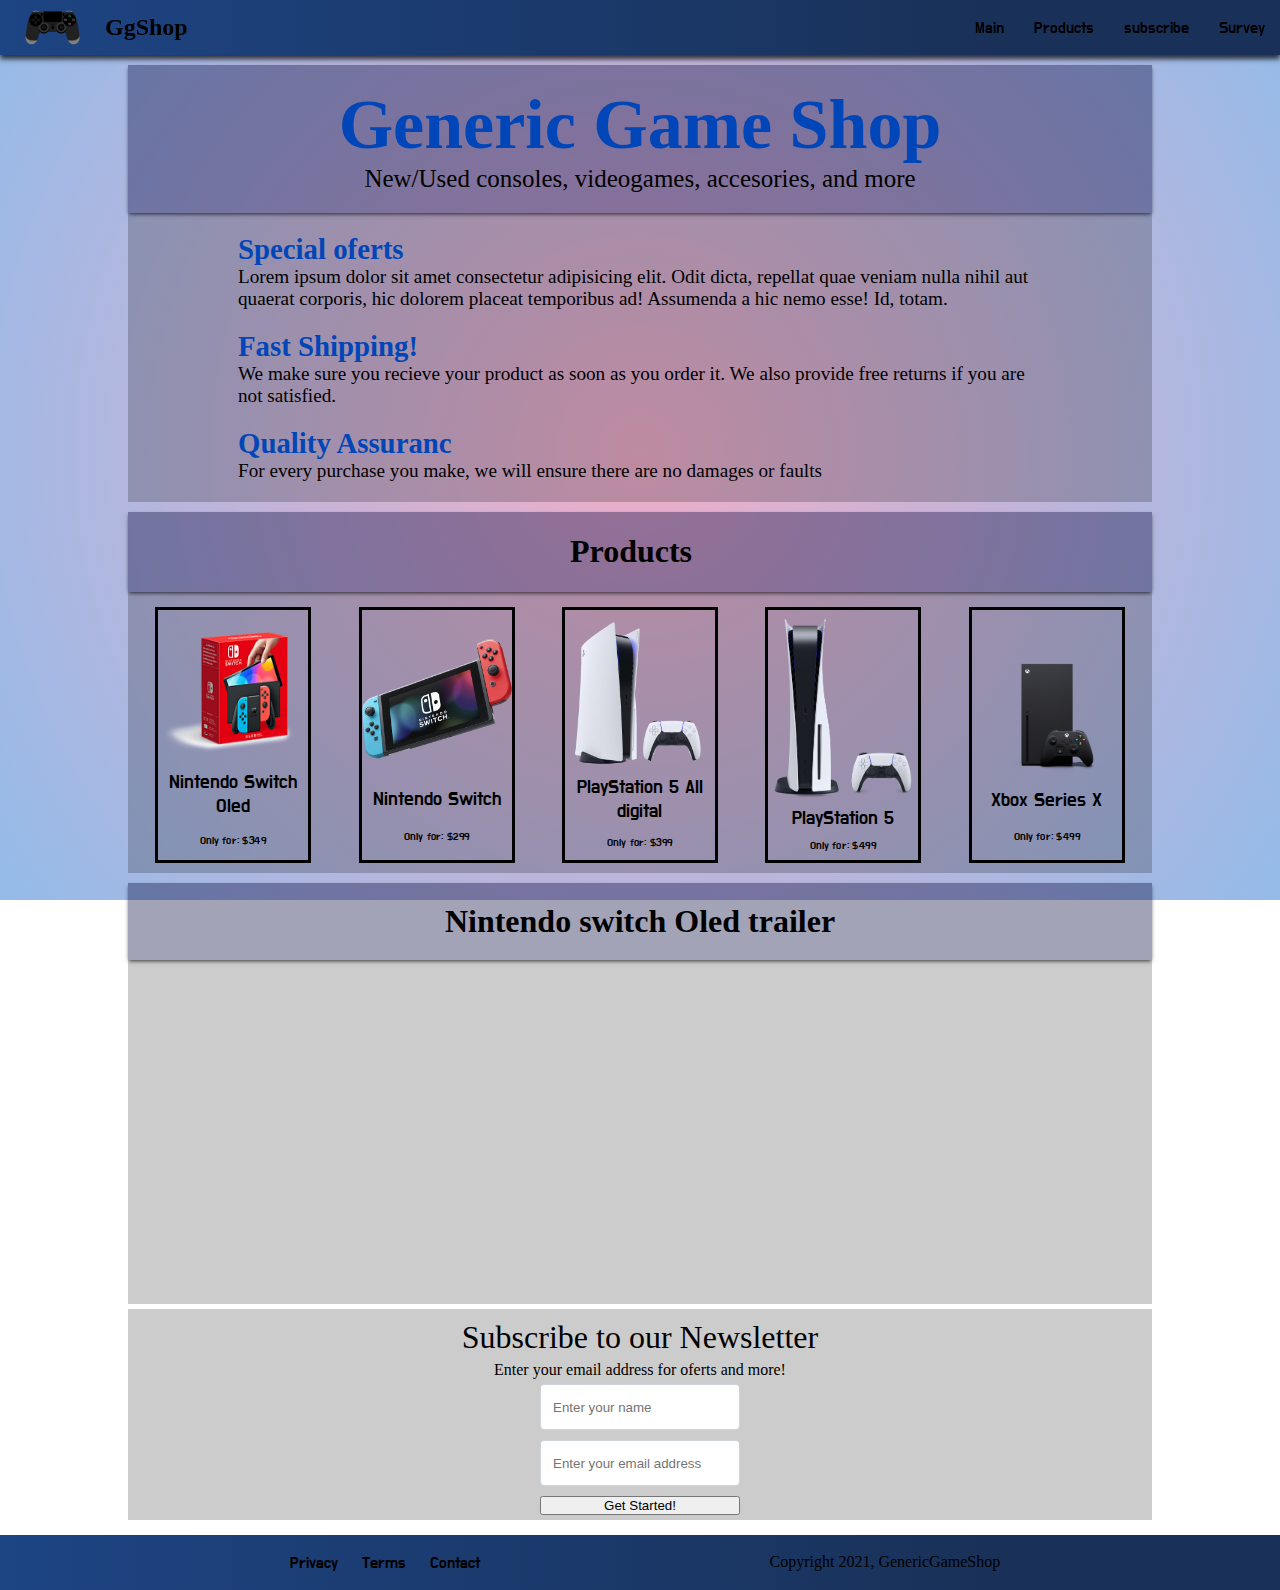
<file: index.html>
<!DOCTYPE html>
<html>
<head>
    <title>GameShop</title>
    <meta charset="utf-8">
    <meta name="viewport" content="width=device-width, initial-scale=1">
    <link rel="stylesheet" href="source/style.css" type="text/css">
    <link rel="preconnect" href="https://fonts.gstatic.com">
    <link href="https://fonts.googleapis.com/css2?family=Do+Hyeon&display=swap" rel="stylesheet">
</head>   
<body id="main">
    <header id="header">
        <nav class="" id="nav-bar">
            <div class="" id="nav-bar-contleft">
                <img class="" id="header-img"src="source/logo.png" alt="Logo">
                <h2>GgShop</h2>
            </div>
            <div class="" id="nav-bar-contright">
                <p><a href="#main" class="nav-bar-contright-item nav-link" id="">Main</a></p>
                <p><a href="#lol" class="nav-bar-contright-item nav-link" id=""> Products</a></p>
                <p><a href="#contact" class="nav-bar-contright-item nav-link" id="">subscribe</a></p>
                <p><a href="survey.html" class="nav-bar-contright-item nav-link" id="">Survey</a></p>
            </div>
        </nav>
    </header>
    <main>
        <section id="about">
            <article>
                <div id="pagemaintitle" class="title">
                    <h1>Generic Game Shop</h1>
                    <p>New/Used consoles, videogames, accesories, and more</p>
                </div>
                <div class="maintitle_item">
                    <h2>Special oferts</h2>
                    <p>Lorem ipsum dolor sit amet consectetur adipisicing elit. Odit dicta, repellat quae veniam nulla nihil aut quaerat corporis, hic dolorem placeat temporibus ad! Assumenda a hic nemo esse! Id, totam.</p>
                </div>
                <div class="maintitle_item">
                    <h2>Fast Shipping!</h2>
                    <p>We make sure you recieve your product as soon as you order it. We also provide free returns if you are not satisfied.</p>
                </div>
                <div class="maintitle_item">
                    <h2>Quality Assuranc</h2>
                    <p>For every purchase you make, we will ensure there are no damages or faults</p>
                </div>
            </article>
        </section>

        <section id="products">
        <div id="products-container"> 
            <h2 class="title">Products<a id="lol" class="hrefblock">&angmsdaf;</a></h2>
            <div id="productlist">
                <a href="#">
                    <div id="" class="someproduct nintendo">
                    <img src="source/switcholed.png" alt="Nintendo Switch Oled">
                    <h3>Nintendo Switch Oled</h3>
                        <p>Only for: $349</p> 
                    </div>
                    </a>
                <a href="#">
                    <div id="" class="someproduct nintendo">
                        <img src="source/switch.png" alt="Nintendo Switch" >
                        <h3>Nintendo Switch</h3>
                        <p>Only for: $299</p>
                    </div>
                </a>
  
                <a href="#">
                    <div id="" class="someproduct playstation">
                    <img src="source/playstation5alldigital.png" alt="PlayStation 5 All digital" >
                    <h3>PlayStation 5 All digital</h3>
                        <p>Only for: $399</p>    
                    </div>
                    </a>
                <a href="#">
                <div id="" class="someproduct playstation">
                <img src="source/playstation5.png" alt="PlayStation 5" >
                <h3>PlayStation 5</h3>
                    <p>Only for: $499</p>    
                </div>
                </a>
 
                <a href="#">
                <div id="" class="someproduct xbox">
                <img src="source/xboxs.png" alt="Xbox Series X" >
                <h3>Xbox Series X</h3>
                    <p>Only for: $499</p> 
                </div>
                </a>


                
            </div>
        </div>
        </section>
        <section id="trailer">
            
            <div id="video-container">
                <h2 class="title">Nintendo switch Oled trailer</h2>
                <iframe width="560" height="315" src="https://www.youtube.com/embed/4mHq6Y7JSmg" title="YouTube video player" frameborder="0" allow="accelerometer; autoplay; clipboard-write; encrypted-media; gyroscope; picture-in-picture" id="video" allowfullscreen></iframe>
            </div>
        </section>
        <section id="contact">
            <div id="newsletter">
                <h2>Subscribe to our Newsletter</h2>
                <p>Enter your email address for oferts and more! </p>
                <form action="https://www.freecodecamp.com/email-submit" id="form">
                     <input class="inptext" name="name" id="name" type="text" placeholder="Enter your name" required/>
                     <input class="inptext" name="email" id="email" type="email"placeholder="Enter your email address" required/>
                     <input class="inpbotton" id="submit" type="submit" value="Get Started!" class="btn" />
                </form>
            </div>
        </section>
    </main>
    <footer>
        
            <div>
                <a href="#">Privacy</a>
                <a href="#">Terms</a>
                <a href="#">Contact</a>
            </div>
            <p>Copyright 2021, GenericGameShop</p>
    
    </footer>
</body>
<script src="https://ajax.googleapis.com/ajax/libs/jquery/3.3.1/jquery.min.js"></script>
<script src="source/fun.js"></script>
</html>
</file>
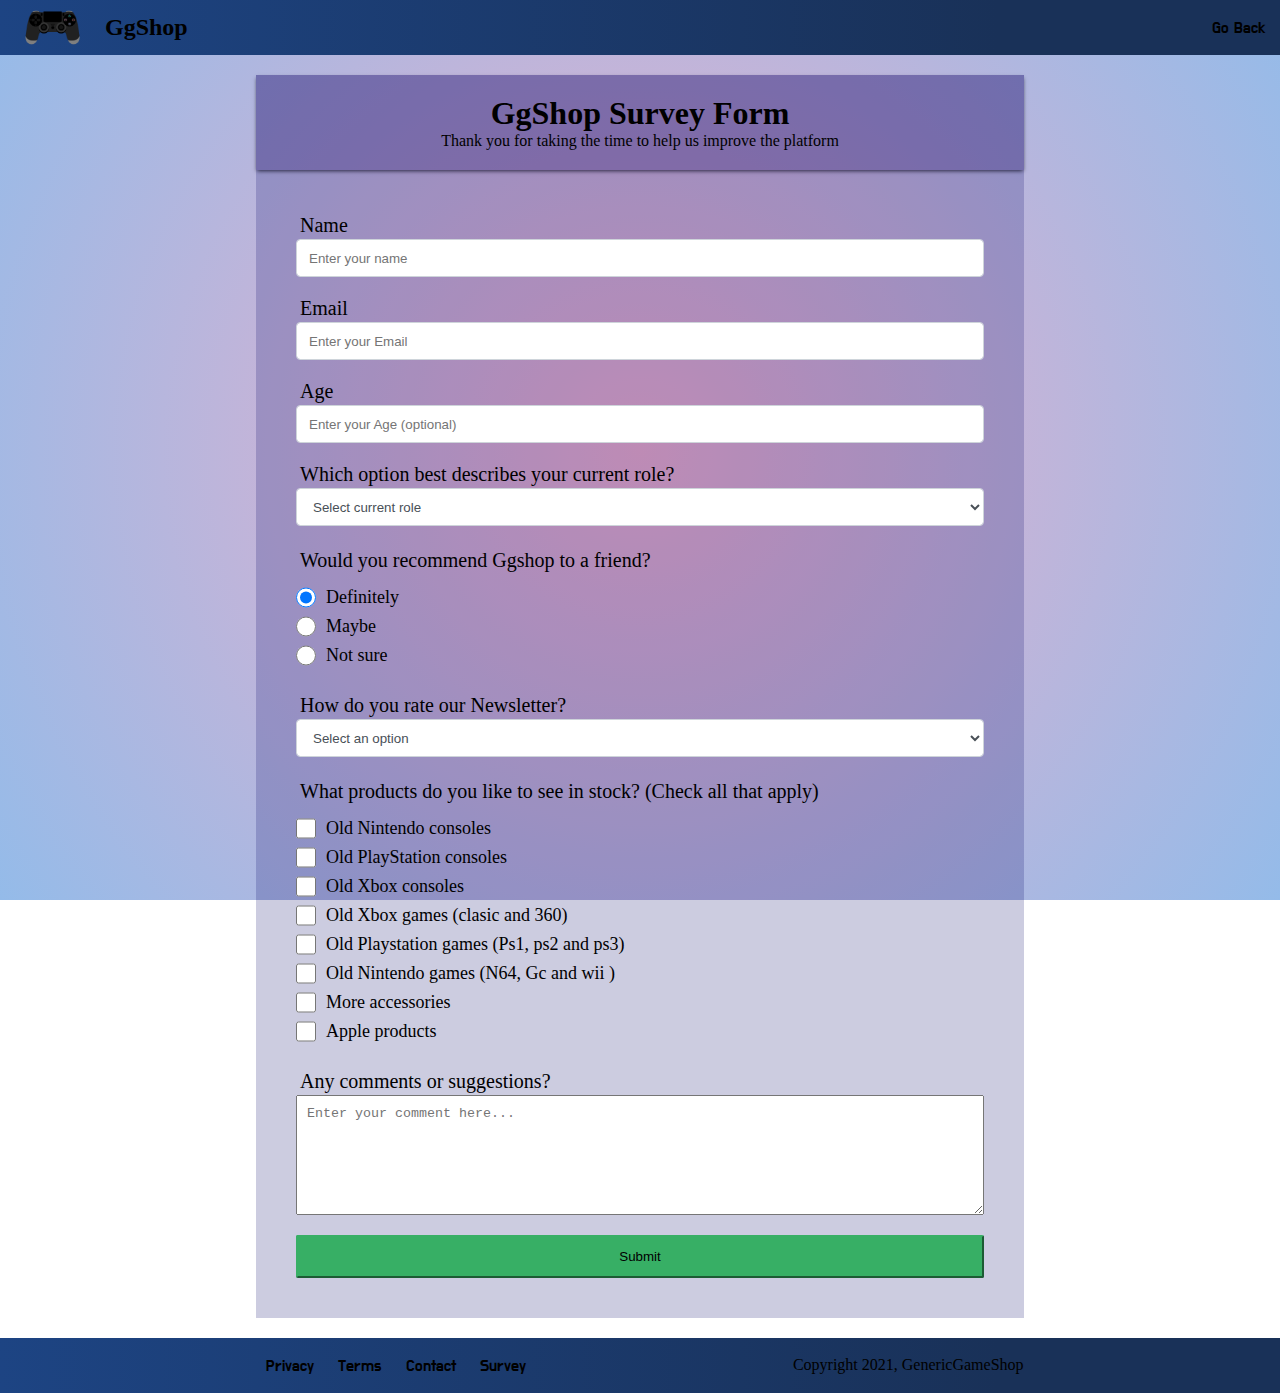
<file: survey.html>
<html>
<head>
    <title>GameShop</title>
    <meta charset="utf-8">
    <meta name="viewport" content="width=device-width, initial-scale=1">
    <link rel="stylesheet" href="source/style-s.css" type="text/css">
    <link rel="preconnect" href="https://fonts.gstatic.com">
    <link href="https://fonts.googleapis.com/css2?family=Do+Hyeon&display=swap" rel="stylesheet">
</head>   
<body id="main">
    <header id="header">
        <nav class="" id="nav-bar">
            <div class="" id="nav-bar-contleft">
                <img class="" id="header-img"src="source/logo.png" alt="Logo">
                <h2>GgShop</h2>
            </div>
            <div class="" id="nav-bar-contright">
                <p><a href="index.html" class="nav-bar-contright-item nav-link" id="">Go Back</a></p>
            </div>
        </nav>
    </header>
    <main>
        <div>
            <h1 id="title">GgShop Survey Form</h1> 
            <p id="description">Thank you for taking the time to help us improve the platform</p>
        </div>
        <form id="survey-form">
            <label for="name" id="name-label">Name</label>
            <input type="text" name="name" id="name"  placeholder="Enter your name" required/>

            <label id="email-label" for="email">Email</label>
            <input type="email" name="email" id="email" placeholder="Enter your Email" required/>

            <label id="number-label" for="age">Age</label>
            <input type="number" name="age" id="number" min="8" max="99" placeholder="Enter your Age (optional)"/>

            <p>Which option best describes your current role?</p>
            <select id="dropdown" name="role" required="">
                <option disabled="" selected="" value="">Select current role</option>
                <option value="student">Student</option>
                <option value="job">Full Time Job</option>
                <option value="learner">Full Time Learner</option>
                <option value="preferNo">Prefer not to say</option>
                <option value="other">Other</option>
              </select>
            <div class="input-radio">
            <p>Would you recommend Ggshop to a friend?</p>
            <label><input name="user-recommend" value="definitely" type="radio" class="inputr" checked="">Definitely</label>
            <label><input name="user-recommend" value="maybe" type="radio" class="inputr">Maybe</label>
            <label><input name="user-recommend" value="not-sure" type="radio" class="inputr">Not sure</label>
            </div>
         
                <p>
                  How do you rate our Newsletter?
                </p>
                <select id="newsletter-rate" name="nrate" required="">
                  <option disabled="" selected="" value="">Select an option</option>
                  <option value="Very Good">Very Good</option>
                  <option value="Good">Good</option>
                  <option value="Meh">Meh</option>
                  <option value="Needs fix">Needs fix</option>
                  <option value="Bad">Bad</option>
                  <option value="Very Bad">Very Bad</option>
                </select>
                <div class="input-radio">
                <p>What products do you like to see in stock? (Check all that apply)</p>
                <label><input name="prefer" value="Old Nintendo consoles" type="checkbox" class="input-checkbox">Old Nintendo consoles</label>
                <label><input name="prefer" value="Old PlayStation consoles" type="checkbox" class="input-checkbox">Old PlayStation consoles</label>
                <label><input name="prefer" value="Old Xbox consoles" type="checkbox" class="input-checkbox">Old Xbox consoles</label>
                    <label><input name="prefer" value="Old Xbox games (clasic and 360)" type="checkbox" class="input-checkbox">Old Xbox games (clasic and 360)</label>
                    <label><input name="prefer" value="Old Playstation games (Ps1, ps2 and ps3)" type="checkbox" class="input-checkbox">Old Playstation games (Ps1, ps2 and ps3)</label>
                    <label><input name="prefer" value="Old Nintendo games (N64, Gc and wii )" type="checkbox" class="input-checkbox">Old Nintendo games (N64, Gc and wii )</label>
                    <label><input name="prefer" value="More accessories" type="checkbox" class="input-checkbox">More accessories</label>
                    <label><input name="prefer" value="Apple products" type="checkbox" class="input-checkbox">Apple products</label>
                  </div>
                <p>Any comments or suggestions?</p>
                <textarea id="comments" name="comment" placeholder="Enter your comment here..."></textarea>
                                
                    <button type="submit" id="submit">
                      Submit
                    </button>
                  
        </form>
    </main>
    <footer>
        
            <div>
                <a href="#">Privacy</a>
                <a href="#">Terms</a>
                <a href="#">Contact</a>
                <a href="#">Survey</a>
            </div>
            <p>Copyright 2021, GenericGameShop</p>
    
    </footer>
</body>
</html>
</file>
<file: source/style.css>
*
    {
    margin: 0;
    padding: 0;
    }

* > a
    {
    list-style: none;
    text-decoration: none;
    font-family: 'Do Hyeon', sans-serif;
    color: black;
    }

html ,body
    {
    width: 100%;
    height:100%;
    }

body
    {
    background: rgb(238,174,202);
    background: radial-gradient(circle, rgba(238,174,202,1) 0%, rgba(148,187,233,1) 100%);
    background-size: cover;
    background-attachment: fixed;
    }
/*---------section > nav-bar-------------*/

header{width: 100%; height:55px; }
header > #nav-bar
{
    z-index: 100;
    font-size:100%;
    height: auto;
    width: 100%;
    position:fixed;
    top:0px;
    left:0px;
    display:flex;
    flex-wrap:wrap;
    justify-content: space-between;
    flex-direction: row;
    background: rgb(29,68,131);
    background: linear-gradient(90deg, rgba(29,68,131,1) 0%, rgba(25,49,88,1) 78%);
    -webkit-box-shadow: 0px 4px 5px 0px rgba(0,0,0,0.75);
    -moz-box-shadow: 0px 4px 5px 0px rgba(0,0,0,0.75);
    box-shadow: 0px 4px 5px 0px rgba(0,0,0,0.75);
    }
#nav-bar-contleft
{
    color:black;
    display: flex;
    flex-direction: row;
    align-self: center;
    }
#nav-bar-contleft > h2
{
    align-self: center;
    }
#header-img
{
    width:105px;
    height:55px;
    }
#nav-bar-contright
{
    display: flex;
    flex-direction: row;
    align-self: center;
    }
.nav-bar-contright-item
    {
    font-weight: 100;
    margin: 0;
    padding:20px 15px 19px 15px;  
    }
.nav-bar-contright-item:hover
    {
        transition: 0.5s;
        background: rgb(0, 162, 255);
    }
    .hrefblock
    {
        position: relative;
        top:-75px;
        visibility: hidden;
    }
/*-------------------------MAIN-section---------------------*/
/*------------section > About--------------*/
.title
{
    background: rgba(0, 0, 100, 0.2);
    padding: 20px 0px 20px 0px ;
    margin-bottom:5px;
    -webkit-box-shadow: 0px 2px 4px -1px rgba(0,0,0,0.75);
    -moz-box-shadow: 0px 2px 4px -1px rgba(0,0,0,0.75);
    box-shadow: 0px 2px 4px -1px rgba(0,0,0,0.75);
}
#about
    {
    display: flex;
    justify-content: center ;
    width: 100%;
    height: auto;
    }
#about > article{
    width: 80vw;
    height: auto;
    background: rgba(0, 0, 0, 0.2);
    margin-top: 10px;
    color: rgb(182, 0, 0);
    text-align: center;
}
#pagemaintitle
{
    font-size: 35px;
    color: rgb(0, 70, 184);
}
#pagemaintitle > p
{
color: rgb(0, 0, 0);
font-size: 25px;
}
.maintitle_item
{
text-align: start;
font-size: 1.2rem;
color: rgb(0, 70, 184);
margin: 20px 0px 20px 0px; 
padding: 0px 100px 0px 110px;  
}
.maintitle_item > p{color: black;}
/*------------section > Products--------------*/
#products
{
    text-align: center;
    display: flex;
    justify-content: center ;
    width: 100%;
    height: auto;
}
#products-container
{
width: 80vw;
height: auto;
background: rgba(0, 0, 0, 0.2);
margin-top:10px;
}
#products-container > h2
{
font-size: 32px;
}
#productlist
{
    display: flex;
    flex-direction: row;
    flex-wrap: wrap;
    justify-content: space-evenly;
}
.someproduct > img
{
width: inherit;
height: auto;
}
.someproduct
{
border-style:solid;
display: flex;
flex-direction: column;
justify-content: space-evenly;
margin:10px 20px 10px 20px;
width:150px;
height:250px;
transition: 0.4s;
transform:scale(1);
}
.someproduct h3 {font-weight:100;}
.someproduct p { transition-duration: 0.3s;transform: scale(0.7);}
.someproduct:hover p {transform:scale(1);}

.nintendo:hover
{
position:relative;
border-color:#DF1F1F;
background:linear-gradient(0deg, red ,rgba(0,0,0,0),rgba(0,0,0,0));
transform:scale(1.1);
box-shadow:0px 5px 30px 5px gray;
}

.playstation:hover
{
box-shadow:0px 5px 30px 5px gray;
border-color:blue;
background:linear-gradient(0deg, #1F7FDF ,rgba(0,0,0,0),rgba(0,0,0,0));
transform:scale(1.1);
}
.xbox:hover
{
box-shadow:0px 5px 30px 5px gray;
border-color:green;
background:linear-gradient(0deg, #1FDF1F ,rgba(0,0,0,0),rgba(0,0,0,0));
transform:scale(1.1);
}
.xbox > img{margin: 33px 0px 0px 0px}
/*------------section > video--------------*/
#trailer
{
width: 100%;
display: flex;
justify-content: center;
text-align: center;
height: auto;
}
#video-container
{
    width: 80vw;
    height: auto;
    background: rgba(0, 0, 0, 0.2);
    margin-top:10px;
}
#video-container > h2
{
    font-size: 32px;
}
#video-container > iframe
{
display: inline-block;
margin:10px 0px 10px 0px;
}
/*------------section > Contact--------------*/
#contact
{
width: 100%;
display: flex;
justify-content: center;
text-align: center;
margin: 5px 0px 15px 0px;   
}
#newsletter > form
{
    display: flex;
    width: 200px;
    align-self: center;
    flex-direction: column;
    justify-self: center;
    }
#newsletter > h2
    {
     font-size: 32px;
    }
#newsletter > form > .inptext
{
margin: 5px 0px 5px 0px;
border: 0;
-webkit-appearance: none;
outline: none;
height: 2rem;
padding: 0.375rem 0.75rem;
color: #495057;
background-color: #fff;
border: 1px solid #ced4da;
border-radius: 0.25rem;
transition: border-color 0.15s ease-in-out, box-shadow 0.15s ease-in-out;
}
.inptext:focus
{
border-color: #80bdff;
box-shadow: 0 0 0 0.2rem rgba(0, 123, 255, 0.25);
}
#newsletter > form > .inpbotton
{
    margin: 5px 0px 5px 0px;
}
.inpbotton:active{
    margin: 5px 0px 5px 0px;
    background: rgb(58, 150, 255);
}
#newsletter{
    width: 80vw;
    margin: auto;
    background-color:rgba(0,0,0,0);
    display: inline-flex;
    flex-direction: column;
    background-color:rgba(0,0,0,0.2);
    transition:0.4s;
    transform:scale(1);
}
#newsletter:hover
{
    color:linear-gradient(#e66465, #9198e5);
    box-shadow:0px 2px 22px 0px blue;
    transform:scale(1.03);
    background: linear-gradient(217deg, rgba(255,0,0,.5), rgba(255,0,0,0) 80.71%),
                linear-gradient(127deg, rgba(255,0,255,.5), rgba(255,0,255,0) 80.71%),
                linear-gradient(336deg, rgba(0,0,255,.6), rgba(0,0,255,0) 80.71%);
  border-color:none;  
}
#newsletter > h2{margin:10px 10px 5px 10px; font-weight: 100;}
#newsletter > p{margin-top:0;}
/*-------------------------END OF MAIN-section---------------------*/

/*---------------------Footer--------------*/
footer{
    width: 100%;
    height: 55px;
    background: rgb(29,68,131);
    background: linear-gradient(90deg, rgba(29,68,131,1) 0%, rgba(25,49,88,1) 78%);
    display: flex;
    justify-content: space-evenly;
    flex-direction: row;
    flex-wrap: wrap;
    align-content: center;
}
footer > div > a
{
padding: 0px 10px 0px 10px ;
}
/*------------ media queries--------------*/

@media(max-width:767px)
{
    .nav-bar-contright-item:hover
    {
        transition:none;
        background:rgba(0,0,0,0) ;
    }  
    .nav-bar-contright-item:active
    {
        background: rgb(0, 162, 255);
    }
    #pagemaintitle > h1
    {
    font-size: 32px;
    }
    #pagemaintitle > p
    {
        font-size: 18px;  
    }
    #video-container > iframe
    {
    width: 295px;
    height: 166px;
    }
    .maintitle_item{padding: 0px 2px 0px 2px;}
    .maintitle_item > h2{font-size: 20px;}
    .maintitle_item > p{font-size: 18px;}
}
@media(max-width:507px)
{
    header
    {
     height: 109px;
    }
    header > #nav-bar
    {
        height:109px;
        flex-direction: column;
        justify-content: center;
    }
    #nav-bar-contleft
    {
        flex-direction: row-reverse;
        align-self:center;
    }
    #nav-bar-contright
    {
        align-self:center;
        padding:15px 5px 15px 5px;  
    }
    .nav-bar-contright-item
    {
        margin: 0px;
    }
    .hrefblock
    {
        position: relative;
        top:-130px;
        visibility: hidden;
    }
    #pagemaintitle > h1{font-size: 25px;}
    #pagemaintitle >p{font-size: 19px;}

    .maintitle_item > h2{font-size: 18px;}
    .maintitle_item > p{font-size: 16px;}
    #video-container > iframe
    {
    width: 200px;
    height: 112px;
    }
    #video-container > h2
    {
    font-size: 25px;
    }
}
</file>
<file: source/style-s.css>
*{
margin: 0;padding: 0;
box-sizing: border-box;
}
* > a
{
    list-style: none;
    text-decoration: none;
    font-family: 'Do Hyeon', sans-serif;
    color: black;
}
html ,body
{
width: 100%;
height:100%;
}
body
{
background: rgb(238,174,202);
background: radial-gradient(circle, rgba(238,174,202,1) 0%, rgba(148,187,233,1) 100%);
    background-size: cover;
    background-attachment: fixed;
}
/*---------section > nav-bar-------------*/

header{width: 100%; height:55px; }
header > #nav-bar
{
    z-index: 100;
    font-size:100%;
    height: auto;
    width: 100%;
    top:0px;
    left:0px;
    display:flex;
    flex-wrap:nowrap;
    justify-content: space-between;
    flex-direction: row;
    background: rgb(29,68,131);
    background: linear-gradient(90deg, rgba(29,68,131,1) 0%, rgba(25,49,88,1) 78%);
   
    }
#nav-bar-contleft
{
    color:black;
    display: flex;
    flex-direction: row;
    align-self: center;
    }
#nav-bar-contleft > h2
{
    align-self: center;
    }
#header-img
{
    width:105px;
    height:55px;
    }
#nav-bar-contright
{
    display: flex;
    flex-direction: row;
    align-self: center;
    }
.nav-bar-contright-item
    {
    font-weight: 100;
    margin: 0;
    padding:20px 15px 19px 15px;  
    }
.nav-bar-contright-item:hover
    {
        transition: 0.5s;
        background: rgb(0, 162, 255);
    }

/*-------------------------MAIN-section---------------------*/
main
{
width: 100%;
height:auto;
display: flex;
flex-direction: column;
align-items: center;
text-align: center;
margin:20px 0px 20px 0px;
}
main > div
{

padding:20px 0px 20px 0px;
background: rgba(15,0,100,0.4);
width: 60vw;
color: black;
-webkit-box-shadow: 0px 2px 4px -1px rgb(0 0 0 / 75%);
-moz-box-shadow: 0px 2px 4px -1px rgba(0,0,0,0.75);
box-shadow: 0px 2px 4px -1px rgb(0 0 0 / 75%);
}
form
{
padding: 1.5rem 2.5rem 2.5rem 2.5rem;
background: rgba(0,0,100,0.2);
width: 60vw;
height:auto;
}
form > input, form > select
{
display: block;
    width: 100%;
    height: 2.375rem;
    padding: 0.375rem 0.75rem;
    color: #495057;
    background-color: #fff;
    background-clip: padding-box;
    border: 1px solid #ced4da;
    border-radius: 0.25rem;
    transition: border-color 0.15s ease-in-out, box-shadow 0.15s ease-in-out;
}
form > label, form > p
{
font-size: 20px;
float: left;
margin:20px 0px 2px 4px;
}
.input-radio
{
display: flex;
flex-direction: column;
justify-content: start;
align-items: flex-start;
}
form > .input-radio > p
{
    font-size: 20px;
    margin:23px 0px 15px 4px;
}
form > .input-radio > label
{
    display: flex;
    font-size: 1.125rem;
    margin-bottom: 0.5rem;
}
form > .input-radio > label > input
{
    display: inline-block;
    margin-right: 0.625rem;
    min-height: 1.25rem;
    min-width: 1.25rem;
}
form > textarea
{
    min-height: 120px;
    width: 100%;
    padding: 0.625rem;
    resize: vertical;
  
}
form > button
{
    margin-top: 20px;
    display: block;
    width: 100%;
    padding: 0.75rem;
    background: #37af65;
    color: inherit;
    border-radius: 2px;
    cursor: pointer;
    border-color: #37af65;
}
/*-------------------------END OF MAIN-section---------------------*/

/*---------------------Footer--------------*/
footer
{
    width: 100%;
    height: 55px;
    background: rgb(29,68,131);
    background: linear-gradient(90deg, rgba(29,68,131,1) 0%, rgba(25,49,88,1) 78%);
    display: flex;
    justify-content: space-evenly;
    flex-direction: row;
    flex-wrap: wrap;
    align-content: center;
}
footer > div > a
{
padding: 0px 10px 0px 10px ;
}
/*------------ media queries--------------*/
@media(max-width:1060px)
{
    main > div, form
    {
        width: 80vw;
    }
}
@media(max-width:767px)
{
    .nav-bar-contright-item:hover
    {
        transition:none;
        background:rgba(0,0,0,0) ;
    }  
    .nav-bar-contright-item:active
    {
        background: rgb(0, 162, 255);
    }
    main > div, form
    {
        width: 90vw;
    }
}
@media(max-width:560px)
{
    main > div, form
    {
        width: 95vw;
    }
}
@media(max-width:440px)
{
 
}
@media(max-width:365px)
{
form > label, form > p, form > .input-radio p, form > .input-radio > label
{
font-size: smaller;
}
main > div > h1
{
font-size:x-large;
}
}
@media(max-width:290px)
{
    header
    {
     height: 109px;
    }
    header > #nav-bar
    {
        height:109px;
        flex-direction: column;
        justify-content: center;
    }
    #nav-bar-contleft
    {
        flex-direction: row-reverse;
        align-self:center;
    }
    #nav-bar-contright
    {
        align-self:center;
        padding:15px 5px 15px 5px;  
    }
    .nav-bar-contright-item
    {
        margin: 0px;
        
    }
}
</file>
